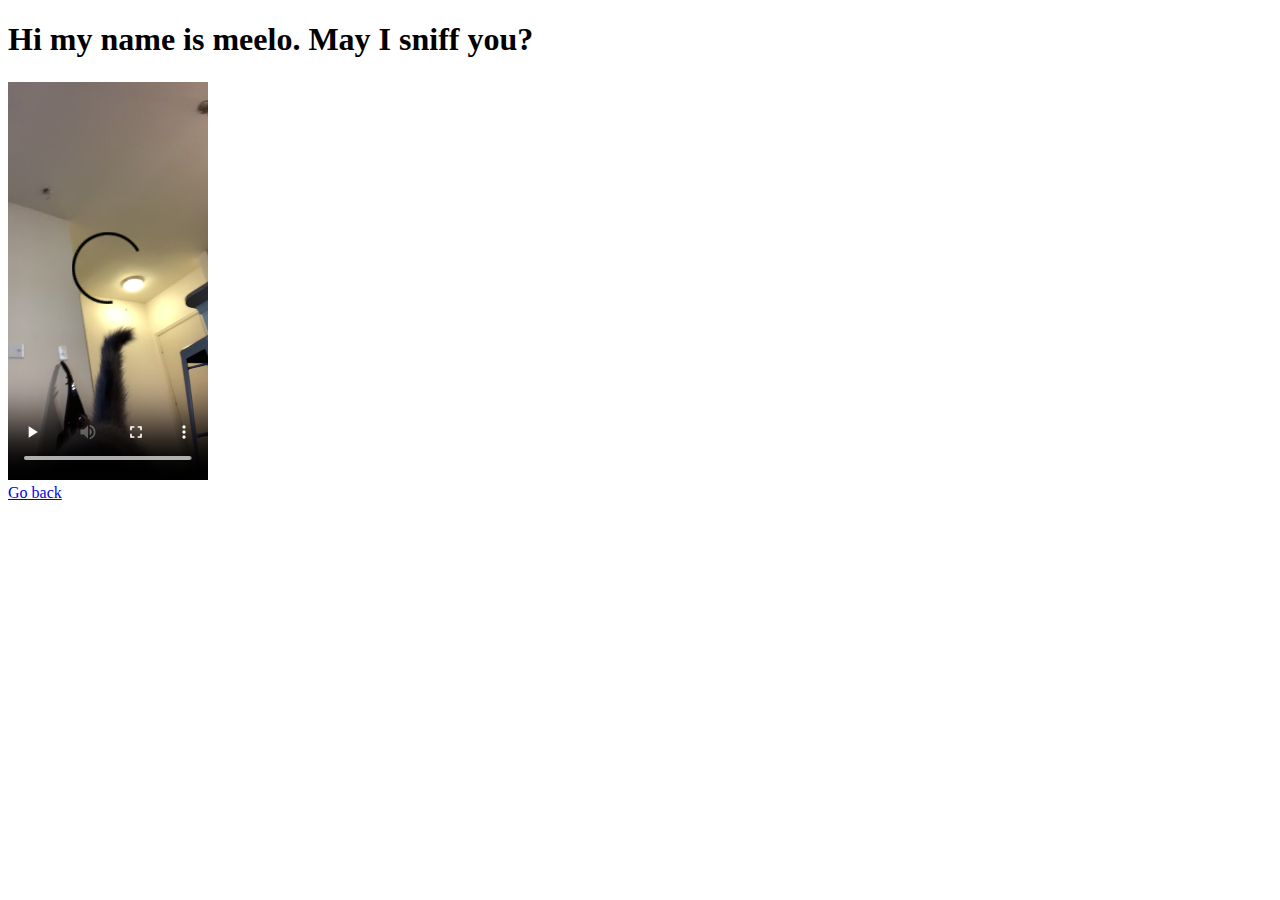
<file: angel.html>
<!DOCTYPE html>
<html lang="en">
    <header>
        <title>Good Meelo</title>
    </header>
    <body>
        <h1>Hi my name is meelo. May I sniff you?</h1>
        <video controls="controls" name="Hi" width="200" height="400" src="images/face.MOV">
        </video>
        <br>
        <a href="index.html">Go back</a>
    </body>
</html>
</file>
